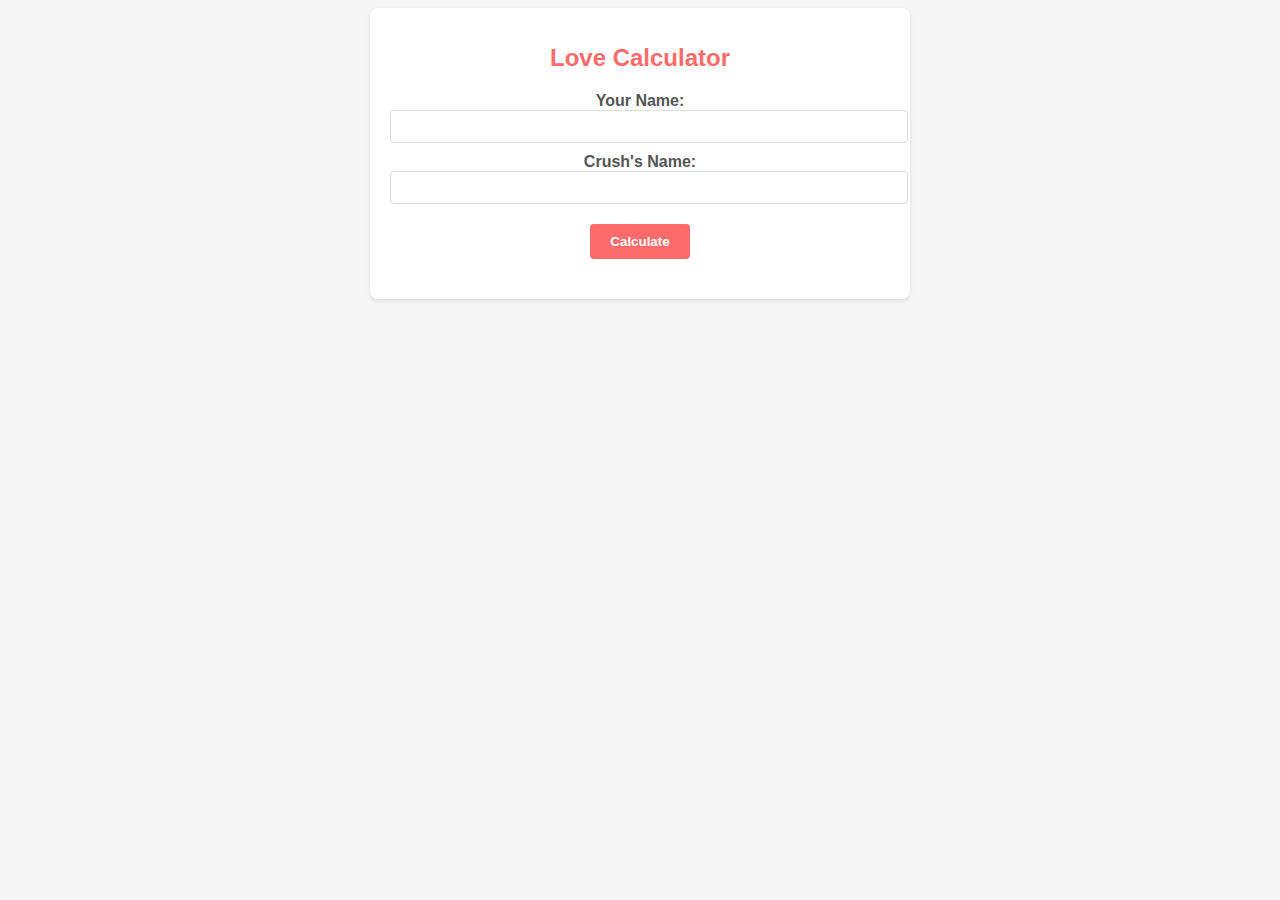
<file: Flames.html>
<!DOCTYPE html>
<html>

<head>
    <title>Love Calculator</title>
    <link rel="stylesheet" type="text/css" href="flames.css">
</head>

<body>
    <div class="container">
        <h1>Love Calculator</h1>
        <form id="loveCalculatorForm">
            <label for="user">Your Name:</label>
            <input type="text" id="user" required>
            <br>
            <label for="crush">Crush's Name:</label>
            <input type="text" id="crush" required>
            <br>
            <button type="submit">Calculate</button>
        </form>
        <div id="result"></div>
    </div>
    <script src="Flames.js"></script>
</body>

</html>
</file>
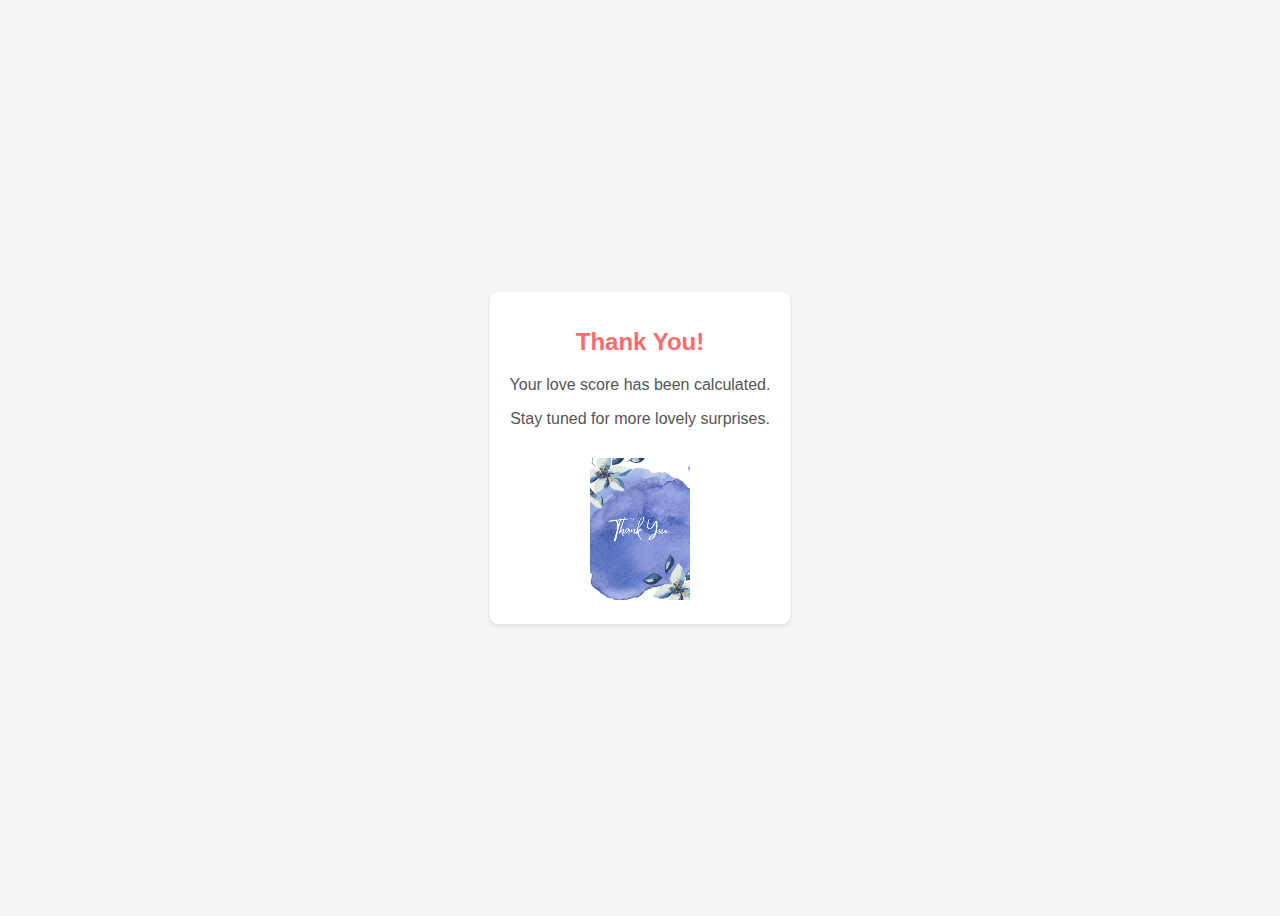
<file: thankyou.html>
<!DOCTYPE html>
<html>

<head>
    <title>Thank You!</title>
    <link rel="stylesheet" type="text/css" href="flames.css">
    <style>
        body {
            background-color: #f5f5f5;
            font-family: Arial, sans-serif;
            display: flex;
            justify-content: center;
            align-items: center;
            height: 100vh;
        }

        .container {
            text-align: center;
            background-color: #fff;
            border-radius: 8px;
            padding: 20px;
            box-shadow: 0 2px 4px rgba(0, 0, 0, 0.1);
            max-width: 300px;
        }

        h1 {
            color: #ff6b6b;
            font-size: 24px;
            margin-bottom: 20px;
        }

        p {
            color: #555;
            margin-bottom: 10px;
        }

        img {
            margin-top: 20px;
            width: 100px;
        }
    </style>
</head>

<body>
    <div class="container">
        <h1>Thank You!</h1>
        <p>Your love score has been calculated.</p>
        <p>Stay tuned for more lovely surprises.</p>
        <img src="ThankYou.png" alt="Heart">
    </div>
</body>

</html>
</file>
<file: flames.css>
body {
    background-color: #f5f5f5;
    font-family: Arial, sans-serif;
  }
  
  .container {
    text-align: center;
    margin-top: 100px;
    background-color: #fff;
    border-radius: 8px;
    padding: 20px;
    box-shadow: 0 2px 4px rgba(0, 0, 0, 0.1);
    max-width: 300px;
    margin: 0 auto;
  }
  
  h1 {
    color: #ff6b6b;
    font-size: 24px;
    margin-bottom: 20px;
  }
  
  form {
    margin-top: 20px;
  }
  
  label {
    font-weight: bold;
    color: #555;
  }
  
  input {
    padding: 8px;
    border: 1px solid #ddd;
    border-radius: 4px;
    width: 100%;
    margin-bottom: 10px;
  }
  
  button {
    padding: 10px 20px;
    margin-top: 10px;
    background-color: #ff6b6b;
    color: #fff;
    border: none;
    border-radius: 4px;
    cursor: pointer;
    font-weight: bold;
  }
  
  button:hover {
    background-color: #ff5252;
  }
  
  #result {
    margin-top: 20px;
    font-size: 18px;
    font-weight: bold;
    color: #555;
  }
  
  @media screen and (min-width: 768px) {
    .container {
      max-width: 500px;
    }
  }
</file>
